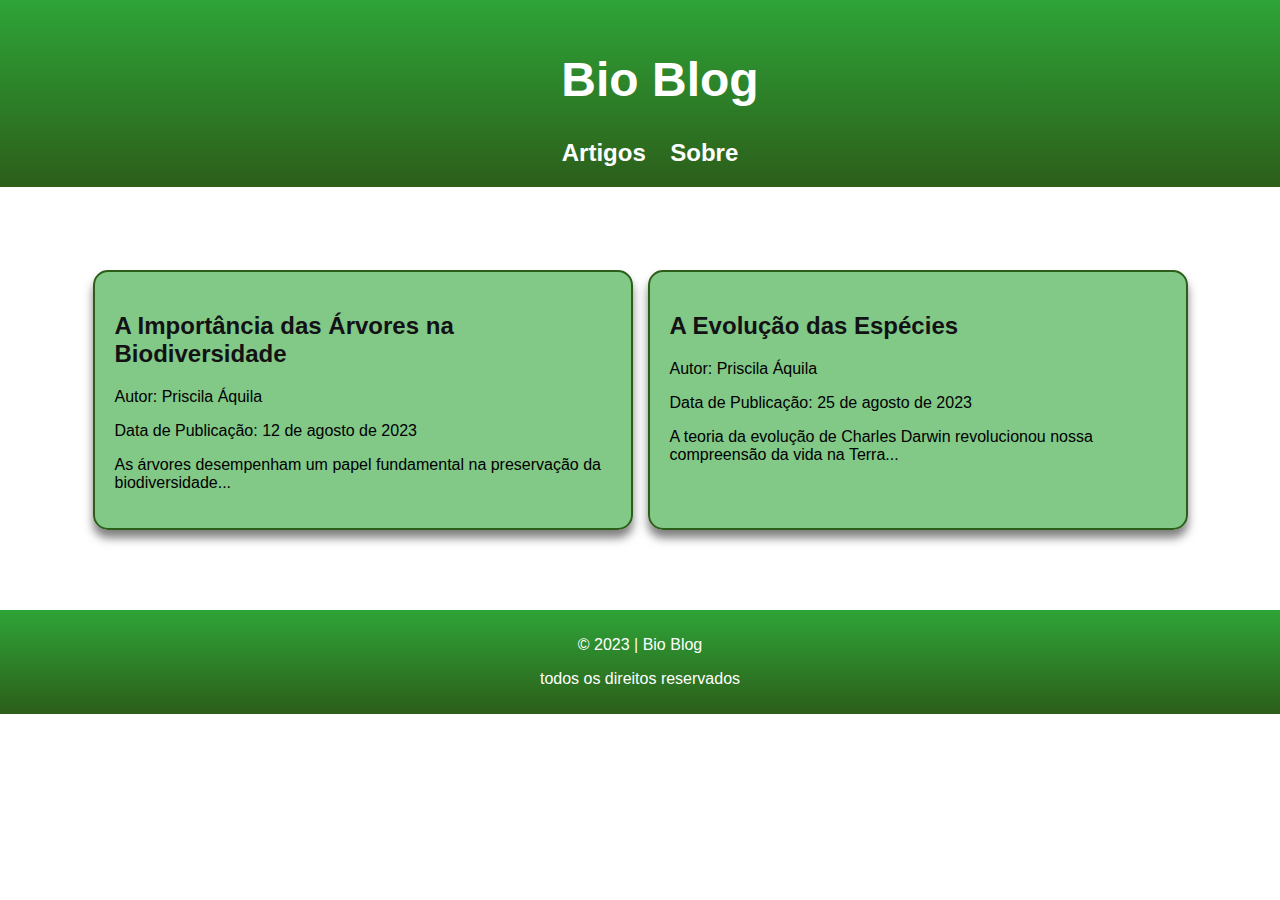
<file: Index.html>
<!DOCTYPE html>
<html lang="pt-BR">
  <head>
    <meta charset="UTF-8" />
    <meta name="viewport" content="width=device-width, initial-scale=1.0" />
    <link rel="stylesheet" href="styles.css" />
    <title>Bio Blog</title>
  </head>
  <body>
    <header>
      <h1>Bio Blog</h1>
      <nav>
        <ul>
          <li><a href="index.html">Artigos</a></li>
          <li><a href="Sobre.html">Sobre</a></li>
        </ul>
      </nav>
    </header>
    <main id="artigos">
      
    </main>
    <footer>
      <p>&copy; 2023 | Bio Blog</p>
      <p>todos os direitos reservados</p>
    </footer>
    <script src="Script.js"></script>
  </body>
</html>
</file>
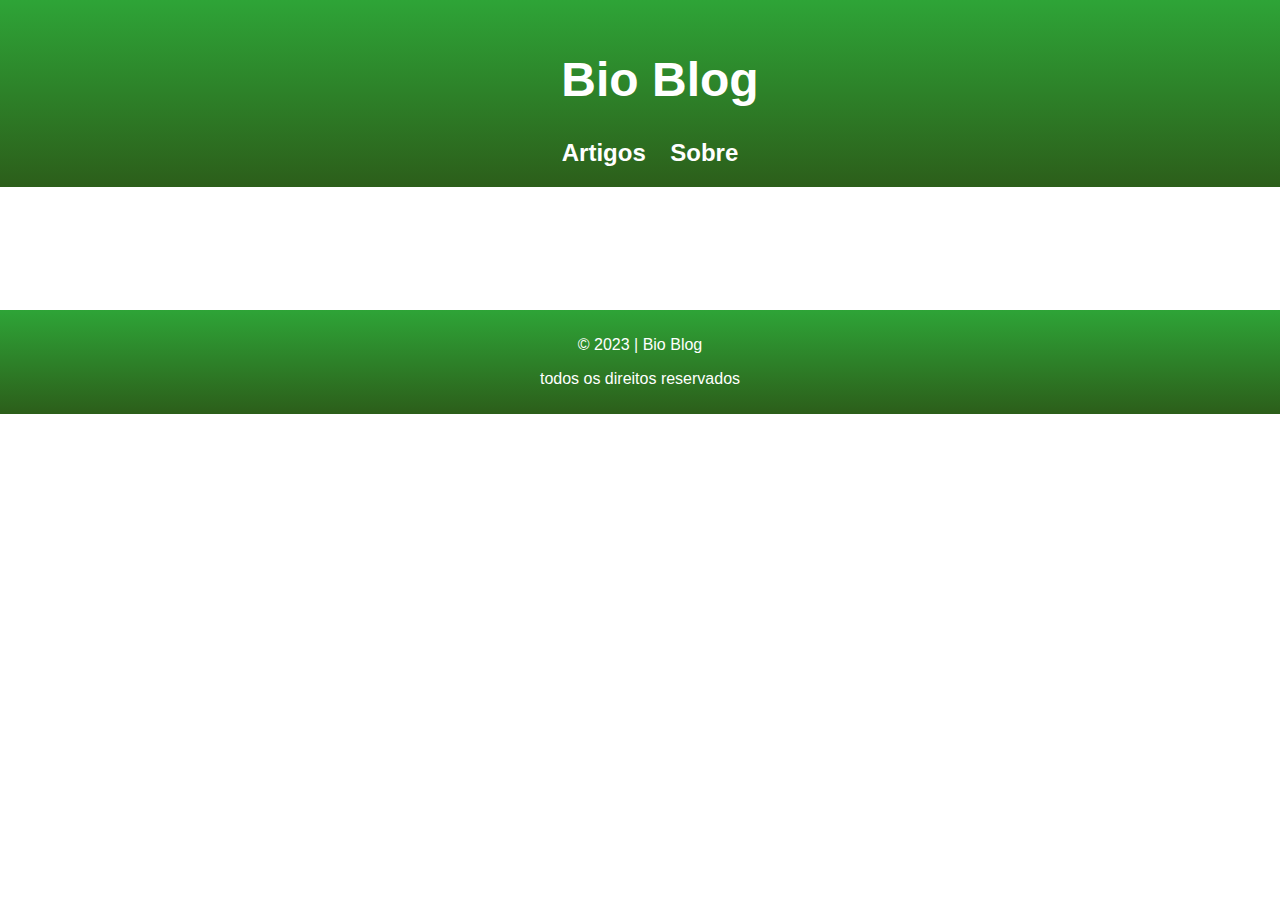
<file: index.html>
<!DOCTYPE html>
<html lang="pt-BR">
  <head>
    <meta charset="UTF-8" />
    <meta name="viewport" content="width=device-width, initial-scale=1.0" />
    <link rel="stylesheet" href="/assets/css/styles.css" />
    <title>Bio Blog</title>
  </head>
  <body>
    <header>
      <h1>Bio Blog</h1>
      <nav>
        <ul>
          <li><a href="index.html">Artigos</a></li>
          <li><a href="Sobre.html">Sobre</a></li>
        </ul>
      </nav>
    </header>
    <main id="artigos"></main>
    <footer>
      <p>&copy; 2023 | Bio Blog</p>
      <p>todos os direitos reservados</p>
    </footer>
    <script src="/assets/js/Script.js"></script>
  </body>
</html>
</file>
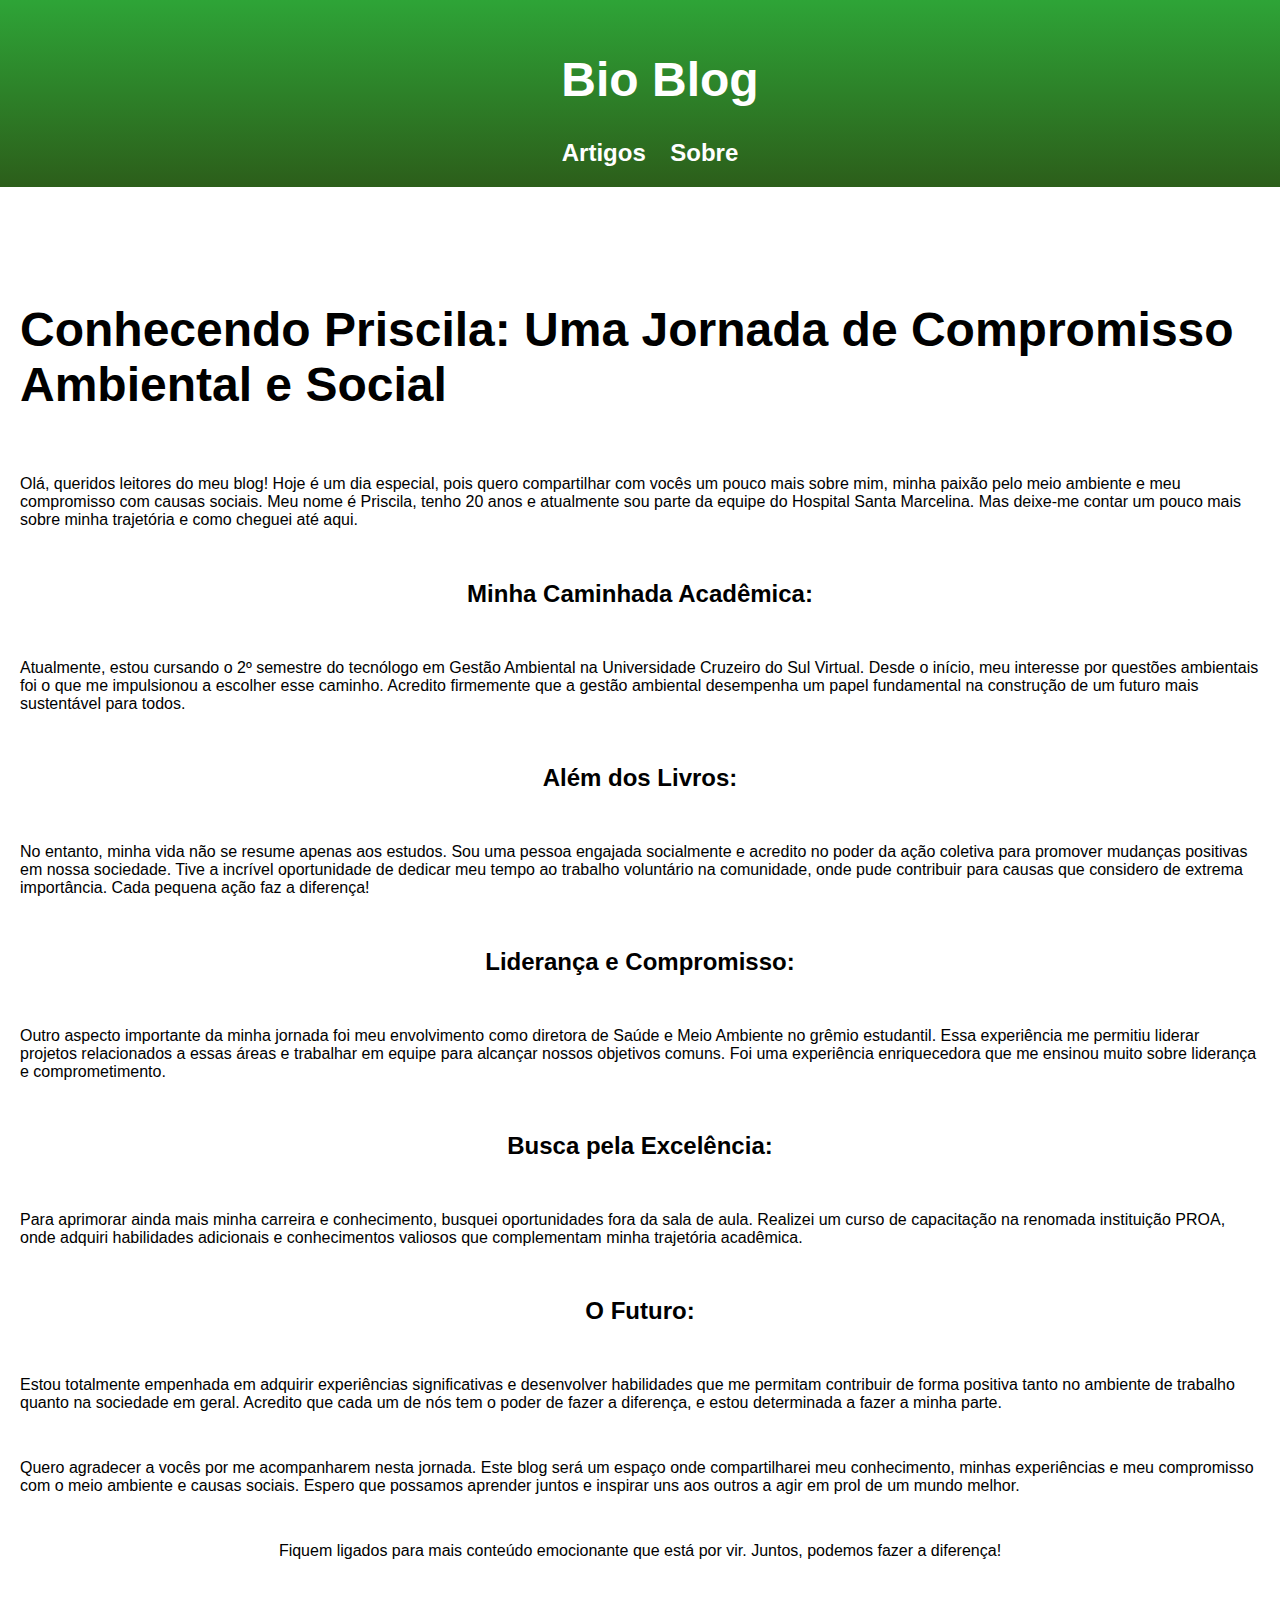
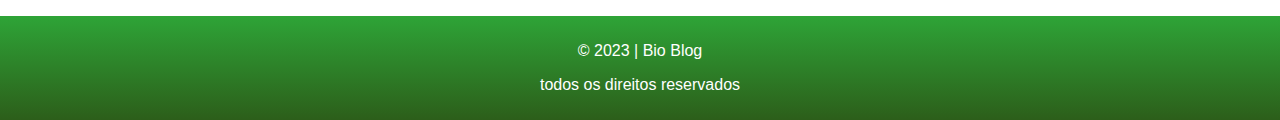
<file: Sobre.html>
<!DOCTYPE html>
<html lang="pt-BR">
  <head>
    <meta charset="UTF-8" />
    <meta name="viewport" content="width=device-width, initial-scale=1.0" />
    <meta http-equiv="X-UA-Compatible" content="ie=edge" />
    <link rel="stylesheet" href="/assets/css/Sobre.css" />
    <title>Bio Blog</title>
  </head>
  <body>
    <header>
      <h1>Bio Blog</h1>
      <nav>
        <ul>
          <li><a href="index.html">Artigos</a></li>
          <li><a href="Sobre.html">Sobre</a></li>
        </ul>
      </nav>
    </header>
    <main>
      <h1>
        Conhecendo Priscila: Uma Jornada de Compromisso Ambiental e Social
      </h1>
      <p>
        Olá, queridos leitores do meu blog! Hoje é um dia especial, pois quero
        compartilhar com vocês um pouco mais sobre mim, minha paixão pelo meio
        ambiente e meu compromisso com causas sociais. Meu nome é Priscila,
        tenho 20 anos e atualmente sou parte da equipe do Hospital Santa
        Marcelina. Mas deixe-me contar um pouco mais sobre minha trajetória e
        como cheguei até aqui.
      </p>

      <h2>Minha Caminhada Acadêmica:</h2>
      <p>
        Atualmente, estou cursando o 2º semestre do tecnólogo em Gestão
        Ambiental na Universidade Cruzeiro do Sul Virtual. Desde o início, meu
        interesse por questões ambientais foi o que me impulsionou a escolher
        esse caminho. Acredito firmemente que a gestão ambiental desempenha um
        papel fundamental na construção de um futuro mais sustentável para
        todos.
      </p>

      <h2>Além dos Livros:</h2>
      <p>
        No entanto, minha vida não se resume apenas aos estudos. Sou uma pessoa
        engajada socialmente e acredito no poder da ação coletiva para promover
        mudanças positivas em nossa sociedade. Tive a incrível oportunidade de
        dedicar meu tempo ao trabalho voluntário na comunidade, onde pude
        contribuir para causas que considero de extrema importância. Cada
        pequena ação faz a diferença!
      </p>

      <h2>Liderança e Compromisso:</h2>
      <p>
        Outro aspecto importante da minha jornada foi meu envolvimento como
        diretora de Saúde e Meio Ambiente no grêmio estudantil. Essa experiência
        me permitiu liderar projetos relacionados a essas áreas e trabalhar em
        equipe para alcançar nossos objetivos comuns. Foi uma experiência
        enriquecedora que me ensinou muito sobre liderança e comprometimento.
      </p>

      <h2>Busca pela Excelência:</h2>
      <p>
        Para aprimorar ainda mais minha carreira e conhecimento, busquei
        oportunidades fora da sala de aula. Realizei um curso de capacitação na
        renomada instituição PROA, onde adquiri habilidades adicionais e
        conhecimentos valiosos que complementam minha trajetória acadêmica.
      </p>

      <h2>O Futuro:</h2>
      <p>
        Estou totalmente empenhada em adquirir experiências significativas e
        desenvolver habilidades que me permitam contribuir de forma positiva
        tanto no ambiente de trabalho quanto na sociedade em geral. Acredito que
        cada um de nós tem o poder de fazer a diferença, e estou determinada a
        fazer a minha parte.
      </p>

      <p>
        Quero agradecer a vocês por me acompanharem nesta jornada. Este blog
        será um espaço onde compartilharei meu conhecimento, minhas experiências
        e meu compromisso com o meio ambiente e causas sociais. Espero que
        possamos aprender juntos e inspirar uns aos outros a agir em prol de um
        mundo melhor.
      </p>

      <p>
        Fiquem ligados para mais conteúdo emocionante que está por vir. Juntos,
        podemos fazer a diferença!
      </p>
    </main>
    <footer>
      <p>&copy; 2023 | Bio Blog</p>
      <p>todos os direitos reservados</p>
    </footer>
  </body>
</html>
</file>
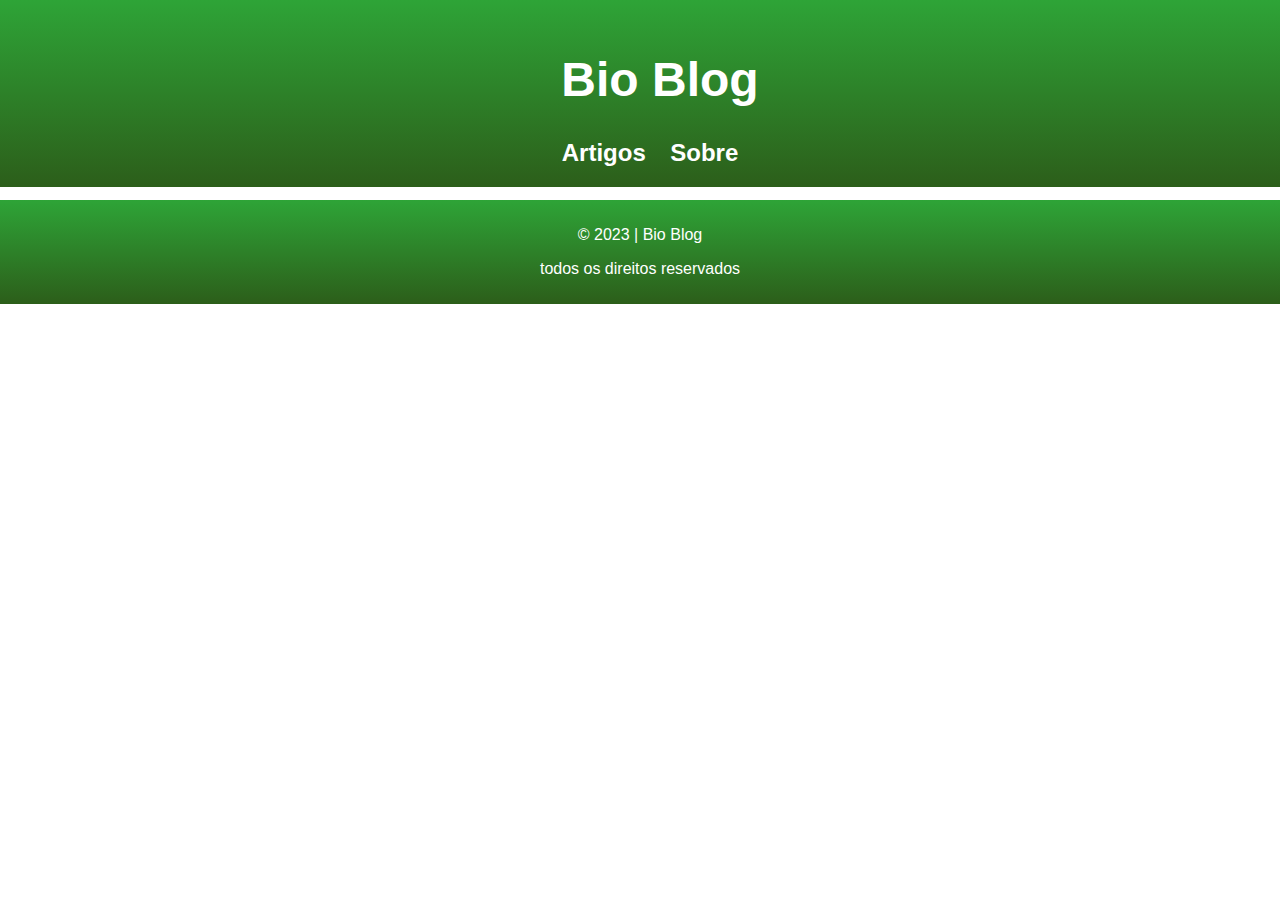
<file: Artigos/artigo1.html>
<!DOCTYPE html>
<html lang="pt-BR">
<head>
  <meta charset="UTF-8">
  <meta name="viewport" content="width=device-width, initial-scale=1.0">
  <meta http-equiv="X-UA-Compatible" content="ie=edge">
  <link rel="stylesheet" href="styles.css" />
  <title>Bio Blog</title>
</head>
<body>
  <header>
      <h1>Bio Blog</h1>
      <nav>
        <ul>
          <li><a href="index.html">Artigos</a></li>
          <li><a href="paginas/Sobre.html">Sobre</a></li>
        </ul>
      </nav>
    </header>
    <footer>
      <p>&copy; 2023 | Bio Blog</p>
      <p>todos os direitos reservados</p>
    </footer>
</body>
</html>
</file>
<file: styles.css>
body {
  font-family: Arial, sans-serif;
  margin: 0;
  padding: 0;
}

header {
  position: fixed;
  width: 100%;
  top: 0px;
  background-image: linear-gradient(180deg, #2ea437, #2c5e1a);
  color: #ffffff;
  text-align: center;
  padding: 20px;
}

h1 {
  font-size: 3rem;
}
nav ul {
  list-style: none;
  margin: 0;
  padding: 0;
}

nav ul li {
  display: inline;
  margin-right: 20px;
}

nav a {
  font-weight: bold;
  text-decoration: none;
  font-size: 1.5rem;
  color: #ffffff;
  transition: 1s;
}

nav a:hover {
  transition: 1s;
  color: #2ea437;
  padding: 7px;
  background: #121215;
  border-radius: 15px;
}

main {
  margin: 20px auto;
  margin-top: 250px;
  padding: 20px;
  display: flex;
  flex-wrap: wrap;
  justify-content: center;
  gap: 15px;
}

.post {
  width: 40%;
  border: solid 2px #2c5e1a;
  border-radius: 15px;
  background: #2ea43799;
  margin-bottom: 40px;
  padding: 20px;
  box-shadow: 0px 8px 10px rgba(0, 0, 0, 0.5);
  transition: 1s;
}
.post:hover {
  transition: 2s;
  scale: 1.03;
}
.post a {
  color: #121215;
  text-decoration: none;
}

footer {
  text-align: center;
  background-image: linear-gradient(180deg, #2ea437, #2c5e1a);
  padding: 10px;
  color: #ffffff;
  bottom: 0;
}

@media (max-width: 768px) {
  nav a{
    font-size: 1rem;
  }
  main {
    margin-top: 150px;
  }
  .post {
    width: 80%;
  }
  h1 {
    font-size: 2rem;
  }
}
</file>
<file: assets/css/styles.css>
body {
  font-family: Arial, sans-serif;
  margin: 0;
  padding: 0;
}

header {
  position: fixed;
  width: 100%;
  top: 0px;
  background-image: linear-gradient(180deg, #2ea437, #2c5e1a);
  color: #ffffff;
  text-align: center;
  padding: 20px;
}

h1 {
  font-size: 3rem;
}
nav ul {
  list-style: none;
  margin: 0;
  padding: 0;
}

nav ul li {
  display: inline;
  margin-right: 20px;
}

nav a {
  font-weight: bold;
  text-decoration: none;
  font-size: 1.5rem;
  color: #ffffff;
  transition: 1s;
}

nav a:hover {
  transition: 1s;
  color: #2ea437;
  padding: 7px;
  background: #121215;
  border-radius: 15px;
}

main {
  margin: 20px auto;
  margin-top: 250px;
  padding: 20px;
  display: flex;
  flex-wrap: wrap;
  justify-content: center;
  gap: 15px;
}

.post {
  width: 40%;
  border: solid 2px #2c5e1a;
  border-radius: 15px;
  background: #2ea43799;
  margin-bottom: 40px;
  padding: 20px;
  box-shadow: 0px 8px 10px rgba(0, 0, 0, 0.5);
  transition: 1s;
}
.post:hover {
  transition: 2s;
  scale: 1.03;
}
.post a {
  color: #121215;
  text-decoration: none;
}

footer {
  text-align: center;
  background-image: linear-gradient(180deg, #2ea437, #2c5e1a);
  padding: 10px;
  color: #ffffff;
  bottom: 0;
}

@media (max-width: 768px) {
  nav a{
    font-size: 1rem;
  }
  main {
    margin-top: 150px;
  }
  .post {
    width: 80%;
  }
  h1 {
    font-size: 2rem;
  }
}
</file>
<file: assets/css/Sobre.css>
body {
  font-family: Arial, sans-serif;
  margin: 0;
  padding: 0;
}

header {
  position: fixed;
  width: 100%;
  top: 0px;
  background-image: linear-gradient(180deg, #2ea437, #2c5e1a);
  color: #ffffff;
  text-align: center;
  padding: 20px;
}

h1 {
  font-size: 3rem;
}
nav ul {
  list-style: none;
  margin: 0;
  padding: 0;
}

nav ul li {
  display: inline;
  margin-right: 20px;
}

nav a {
  font-weight: bold;
  text-decoration: none;
  font-size: 1.5rem;
  color: #ffffff;
  transition: 1s;
}

nav a:hover {
  transition: 1s;
  color: #2ea437;
  padding: 7px;
  background: #121215;
  border-radius: 15px;
}

main {
  margin: 20px auto;
  margin-top: 250px;
  padding: 20px;
  display: flex;
  flex-wrap: wrap;
  justify-content: center;
  gap: 15px;
}

footer {
  text-align: center;
  background-image: linear-gradient(180deg, #2ea437, #2c5e1a);
  padding: 10px;
  color: #ffffff;
  bottom: 0;
}

@media (max-width: 768px) {
  nav a{
    font-size: 1rem;
  }
  main {
    margin-top: 150px;
  }
  h1 {
    font-size: 2rem;
  }
}
</file>
<file: Artigos/styles.css>
body {
  font-family: Arial, sans-serif;
  margin: 0;
  padding: 0;
}

header {
  position: fixed;
  width: 100%;
  top: 0px;
  background-image: linear-gradient(180deg, #2ea437, #2c5e1a);
  color: #ffffff;
  text-align: center;
  padding: 20px;
}

h1 {
  font-size: 3rem;
}
nav ul {
  list-style: none;
  margin: 0;
  padding: 0;
}

nav ul li {
  display: inline;
  margin-right: 20px;
}

nav a {
  font-weight: bold;
  text-decoration: none;
  font-size: 1.5rem;
  color: #ffffff;
  transition: 1s;
}

nav a:hover {
  transition: 1s;
  color: #2ea437;
  padding: 7px;
  background: #121215;
  border-radius: 15px;
}
footer {
  margin-top: 200px;
  text-align: center;
  background-image: linear-gradient(180deg, #2ea437, #2c5e1a);
  padding: 10px;
  color: #ffffff;
  bottom: 0;
}

@media (max-width: 768px) {
  nav a{
    font-size: 1rem;
  }
  h1 {
    font-size: 2rem;
  }
}
</file>
